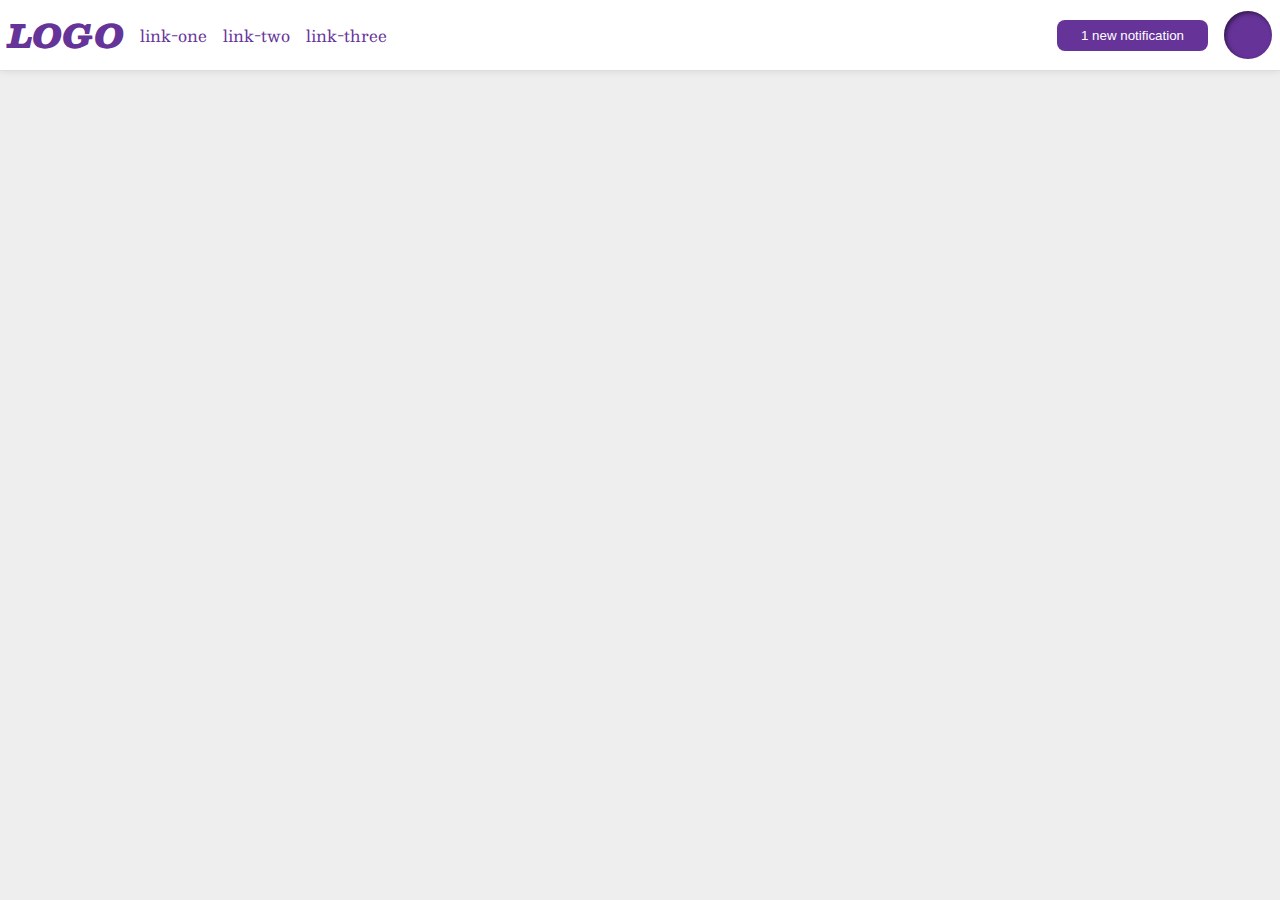
<file: flex/03-flex-header-2/index.html>
<!DOCTYPE html>
<html lang="en">
  <head>
    <meta charset="UTF-8">
    <meta http-equiv="X-UA-Compatible" content="IE=edge">
    <meta name="viewport" content="width=device-width, initial-scale=1.0">
    <title>Flex Header 2</title>
    <link rel="stylesheet" href="style.css">
  </head>
  <body>
    <div class="header">
      <div class = "left">
        <div class="logo">
          LOGO
        </div>
        <ul class="links">
          <li><a href="google.com">link-one</a></li>
          <li><a href="google.com">link-two</a></li>
          <li><a href="google.com">link-three</a></li>
        </ul>
      </div>
      <div class="right">
        <button class="notifications">
          1 new notification
        </button>
        <div class="profile-image"></div>
      </div>
    </div>
  </body>
</html>
</file>
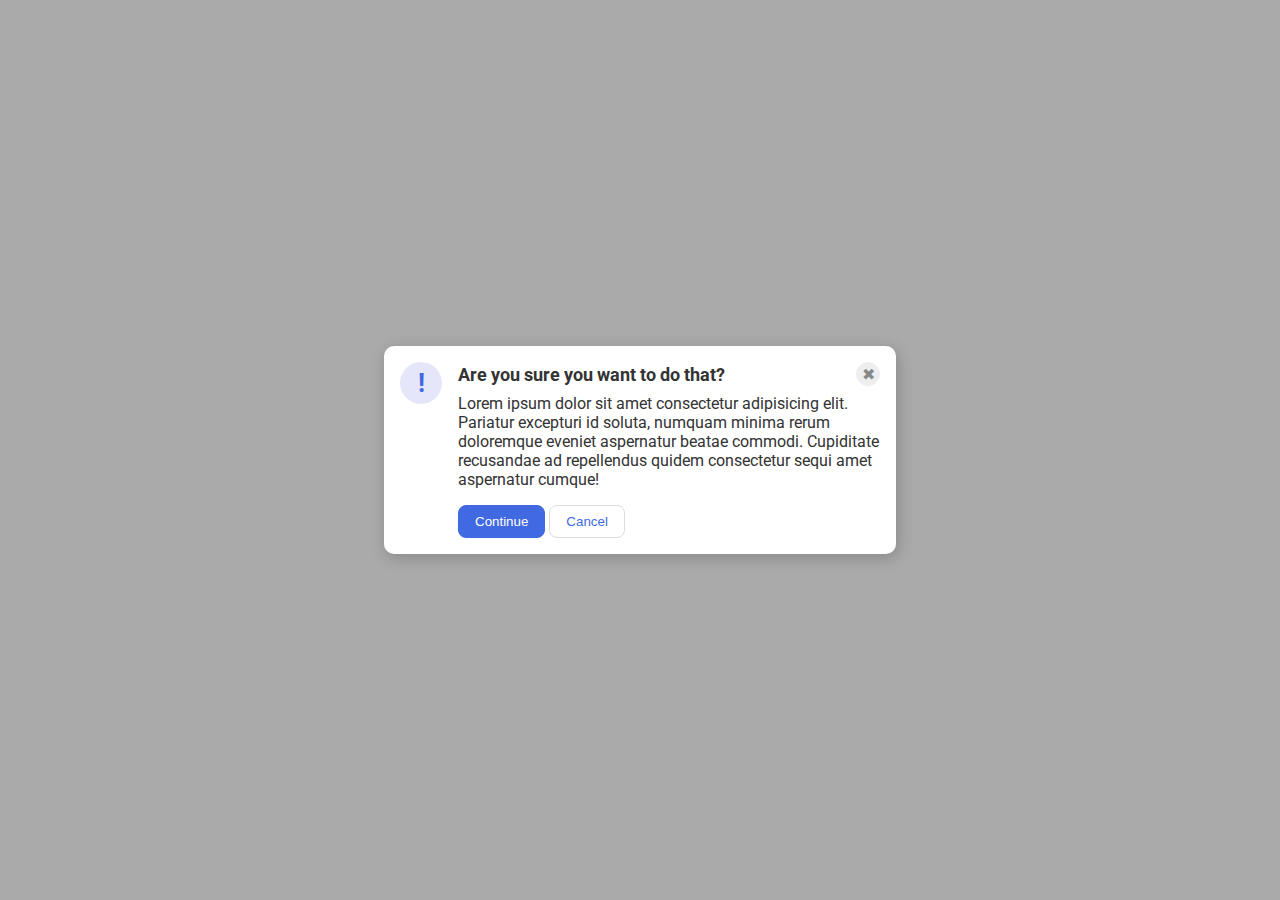
<file: flex/05-flex-modal/index.html>
<!DOCTYPE html>
<html lang="en">
  <head>
    <meta charset="UTF-8">
    <meta http-equiv="X-UA-Compatible" content="IE=edge">
    <meta name="viewport" content="width=device-width, initial-scale=1.0">
    <link rel="stylesheet" href="style.css">
    <title>Modal</title>
  </head>
  <body>
    <div class="modal">
      <div class="icon">!</div>
      <div class="container">
        <div class="header">Are you sure you want to do that?
          <button class="close-button">✖</button>
        </div>
        <div class="text">Lorem ipsum dolor sit amet consectetur adipisicing elit. Pariatur excepturi id soluta, numquam minima rerum doloremque eveniet aspernatur beatae commodi. Cupiditate recusandae ad repellendus quidem consectetur sequi amet aspernatur cumque!</div>
        <button class="continue">Continue</button>
        <button class="cancel">Cancel</button>
      </div>
    </div>
  </body>
</html>
</file>
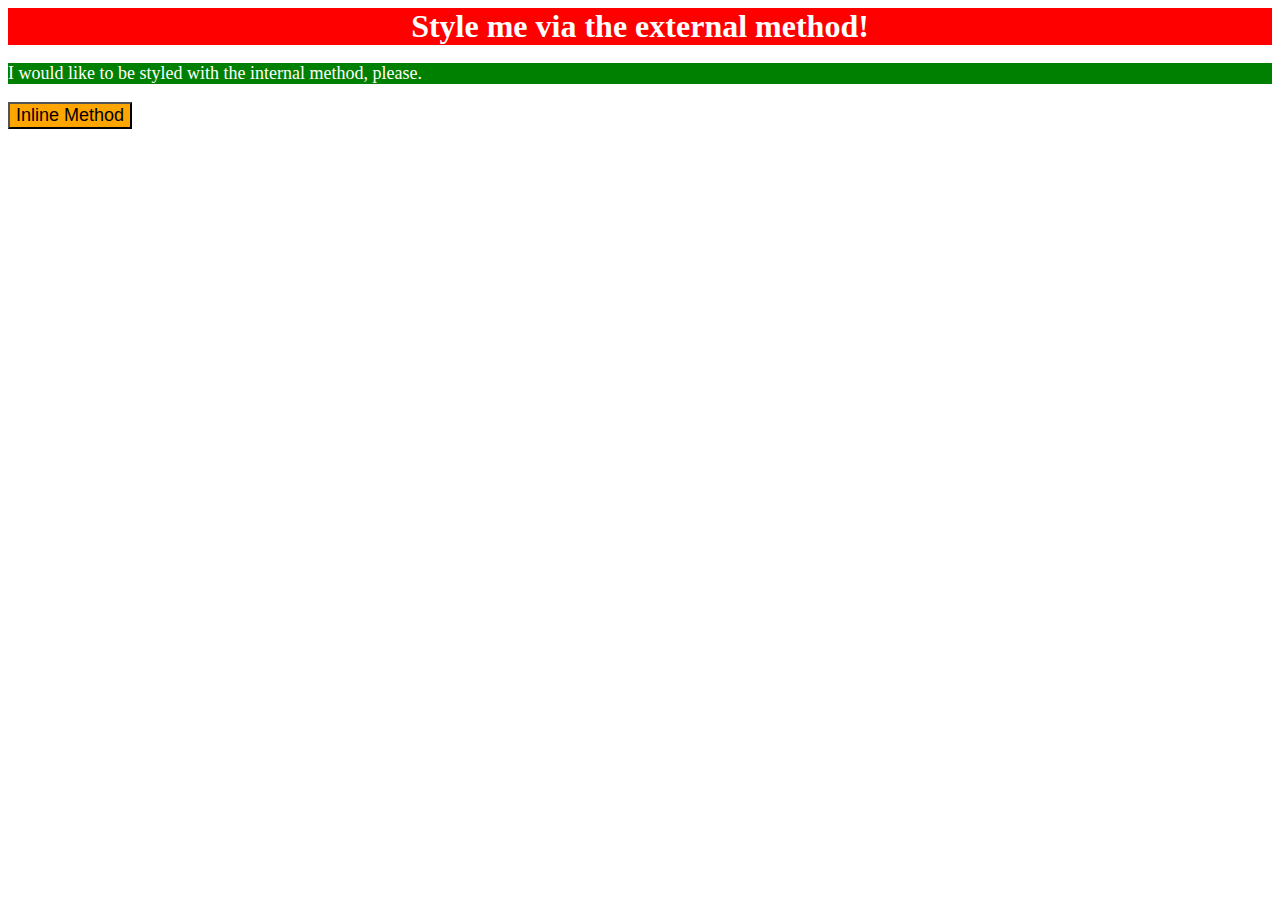
<file: foundations/01-css-methods/index.html>
<!DOCTYPE html>
<html lang="en">
  <head>
    <meta charset="UTF-8">
    <meta http-equiv="X-UA-Compatible" content="IE=edge">
    <meta name="viewport" content="width=device-width, initial-scale=1.0">
    <title>Methods for Adding CSS</title>
    <link rel="stylesheet" href="styles.css" />
    <style>
      p {
        background-color: green;
        color: white;
        font-size: 18px;
      }
    </style>
  </head>
  <body>
    <div>Style me via the external method!</div>
    <p>I would like to be styled with the internal method, please.</p>
    <button style="background-color: orange; font-size: 18px;">Inline Method</button>
  </body>
</html>
</file>
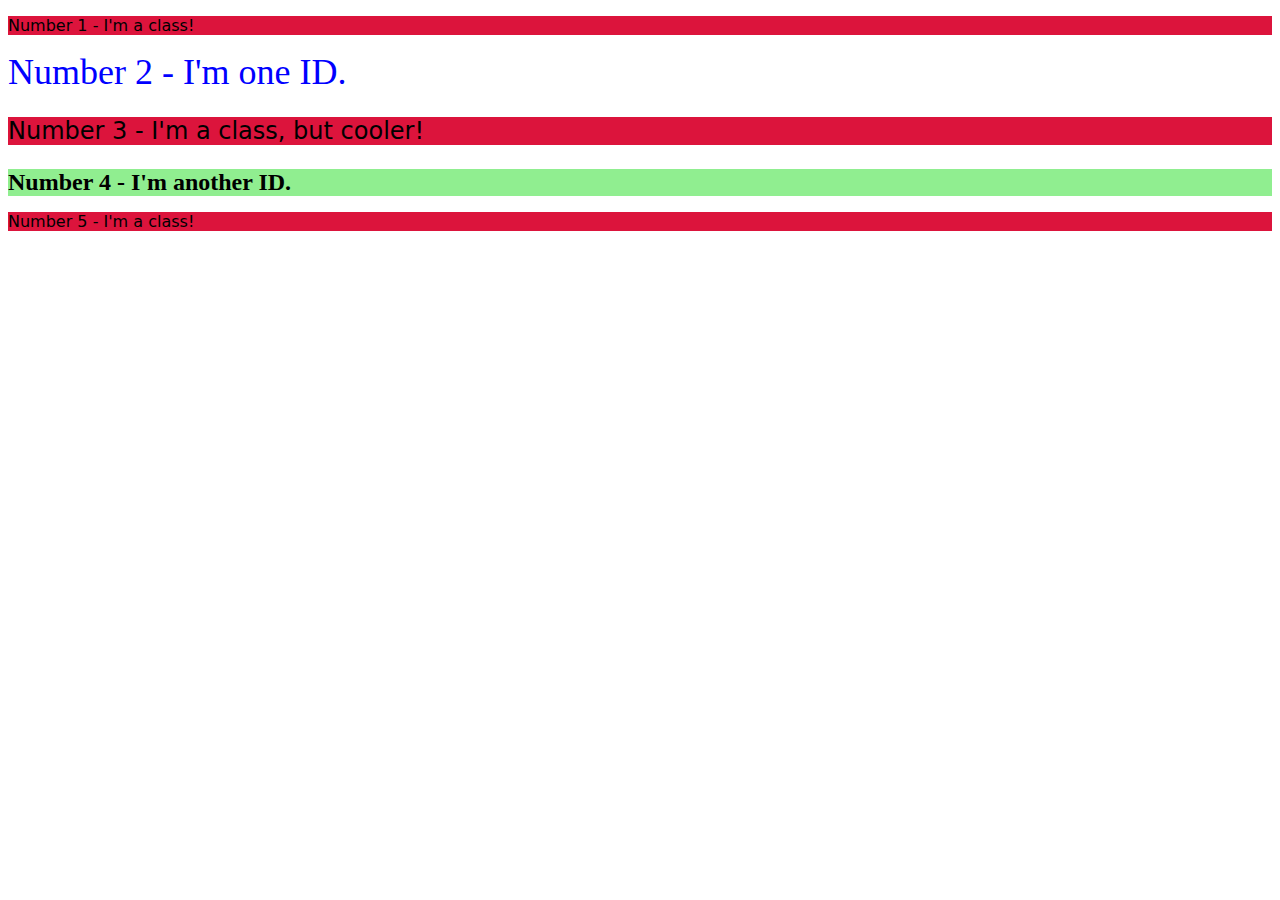
<file: foundations/02-class-id-selectors/index.html>
<!DOCTYPE html>
<html lang="en">
  <head>
    <meta charset="UTF-8">
    <meta http-equiv="X-UA-Compatible" content="IE=edge">
    <meta name="viewport" content="width=device-width, initial-scale=1.0">
    <title>Class and ID Selectors</title>
    <link rel="stylesheet" href="style.css">
  </head>
  <body>
    <p class="red">Number 1 - I'm a class!</p>
    <div id="two">Number 2 - I'm one ID.</div>
    <p class='red third'>Number 3 - I'm a class, but cooler!</p>
    <div id="four">Number 4 - I'm another ID.</div>
    <p class="red">Number 5 - I'm a class!</p>
  </body>
</html>
</file>
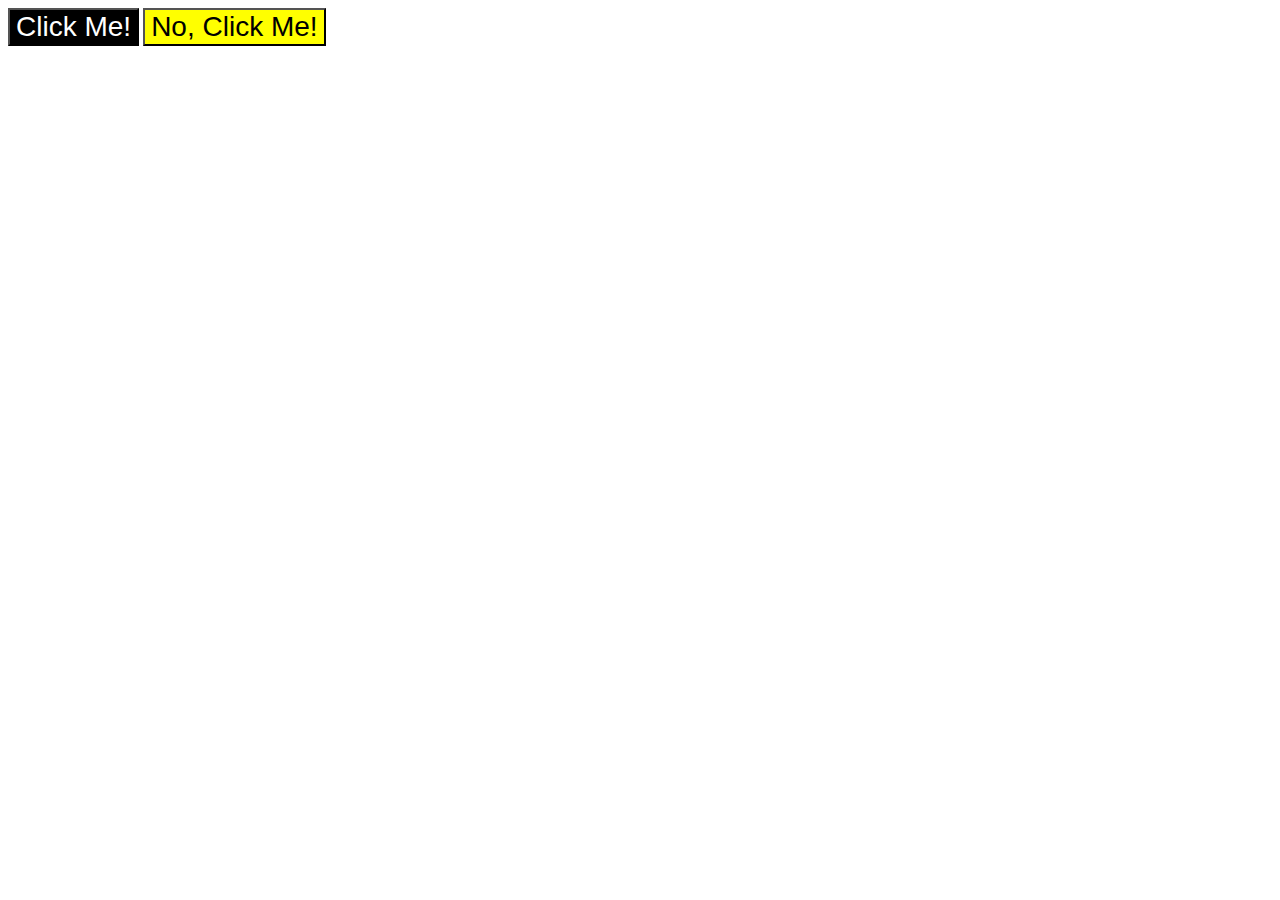
<file: foundations/03-grouping-selectors/index.html>
<!DOCTYPE html>
<html lang="en">
  <head>
    <meta charset="UTF-8">
    <meta http-equiv="X-UA-Compatible" content="IE=edge">
    <meta name="viewport" content="width=device-width, initial-scale=1.0">
    <title>Grouping Selectors</title>
    <link rel="stylesheet" href="style.css">
  </head>
  <body>
    <button class="first">Click Me!</button>
    <button class="second">No, Click Me!</button>
  </body>
</html>
</file>
<file: flex/03-flex-header-2/style.css>
/* this is some magical font-importing.  
you'll learn about it later. */
@import url('https://fonts.googleapis.com/css2?family=Besley:ital,wght@0,400;1,900&display=swap');

body {
  margin: 0;
  background: #eee;
  font-family: Besley, serif;
}

.header {
  background: white;
  border-bottom: 1px solid #ddd;
  box-shadow: 0 0 8px rgba(0,0,0,.1);
  display: flex;
  justify-content: space-between;
  padding: 8px;
}

.profile-image {
  background: rebeccapurple;
  box-shadow: inset 2px 2px 4px rgba(0,0,0,.5);
  border-radius: 50%;
  width: 48px;
  height: 48px;
  align-content: flex-end;
}

.logo {
  color: rebeccapurple;
  font-size: 32px;
  font-weight: 900;
  font-style: italic;
  align-content: flex-start;
}

button {
  border: none;
  border-radius: 8px;
  background: rebeccapurple;
  color: white;
  padding: 8px 24px;
  align-content: flex-end;
}

a {
  /* this removes the line under our links */
  text-decoration: none;
  color: rebeccapurple;
}

ul {
  list-style-type: none;
  display: flex;
  gap: 16px;
  margin: 0;
  padding: 0;
}
.left, .right{
  display: flex;
  align-items: center;
  gap: 16px;
}
</file>
<file: flex/05-flex-modal/style.css>
@import url('https://fonts.googleapis.com/css2?family=Roboto:wght@400;700&display=swap');

html, body {
  height: 100%;
}

body {
  font-family: Roboto, sans-serif;
  margin: 0;
  background: #aaa;
  color: #333;
  /* I'll give you this one for free lol */
  display: flex;
  align-items: center;
  justify-content: center;
}

.modal {
  background: white;
  width: 480px;
  border-radius: 10px;
  box-shadow: 2px 4px 16px rgba(0,0,0,.2);
  display: flex;
  padding: 16px;
  gap: 16px;
}

.icon {
  color: royalblue;
  font-size: 26px;
  font-weight: 700;
  background: lavender;
  width: 42px;
  height: 42px;
  border-radius: 50%;
  display: flex;
  align-items: center;
  justify-content: center;
  flex-shrink: 0;
}

.close-button {
  background: #eee;
  border-radius: 50%;
  color: #888;
  font-weight: 400;
  font-size: 16px;
  height: 24px;
  width: 24px;
  display: flex;
  align-items: center;
  justify-content: center;
  border: 1px solid #eee;
  padding: 0;
}

button {
  cursor: pointer;
  padding: 8px 16px;
  border-radius: 8px;
}

button.continue {
  background: royalblue;
  border: 1px solid royalblue;
  color: white;
}

button.cancel {
  background: white;
  border: 1px solid #ddd;
  color: royalblue;
}

.header {
  display: flex;
  align-items: center;
  justify-content: space-between;
  font-size: 18px;
  font-weight: bold;
  margin-bottom: 8px;
}

.text {
  margin-bottom: 16px;
}
</file>
<file: foundations/01-css-methods/styles.css>
div {
    background-color: red;
    color: white;
    font-size: 32px;
    text-align: center;
    font-weight: 700;
}
</file>
<file: foundations/02-class-id-selectors/style.css>
.red {
    background-color: crimson;
    font-family: Verdana, 'DejaVu Sans', sans-serif;

}
#two {
    color: blue;
    font-size: 36px;

}
.third {
    font-size: 24px;
}
#four {
    background-color: lightgreen;
    font-size: 24px;
    font-weight: bold;
}
</file>
<file: foundations/03-grouping-selectors/style.css>
.first {
    background-color: black;
    color: white;
}
.second {
    background-color: yellow;
}
.first, .second {
    font-size: 28px;
    font-family: Helvetica, 'Times New Roman', sans-serif;
    
}
</file>
